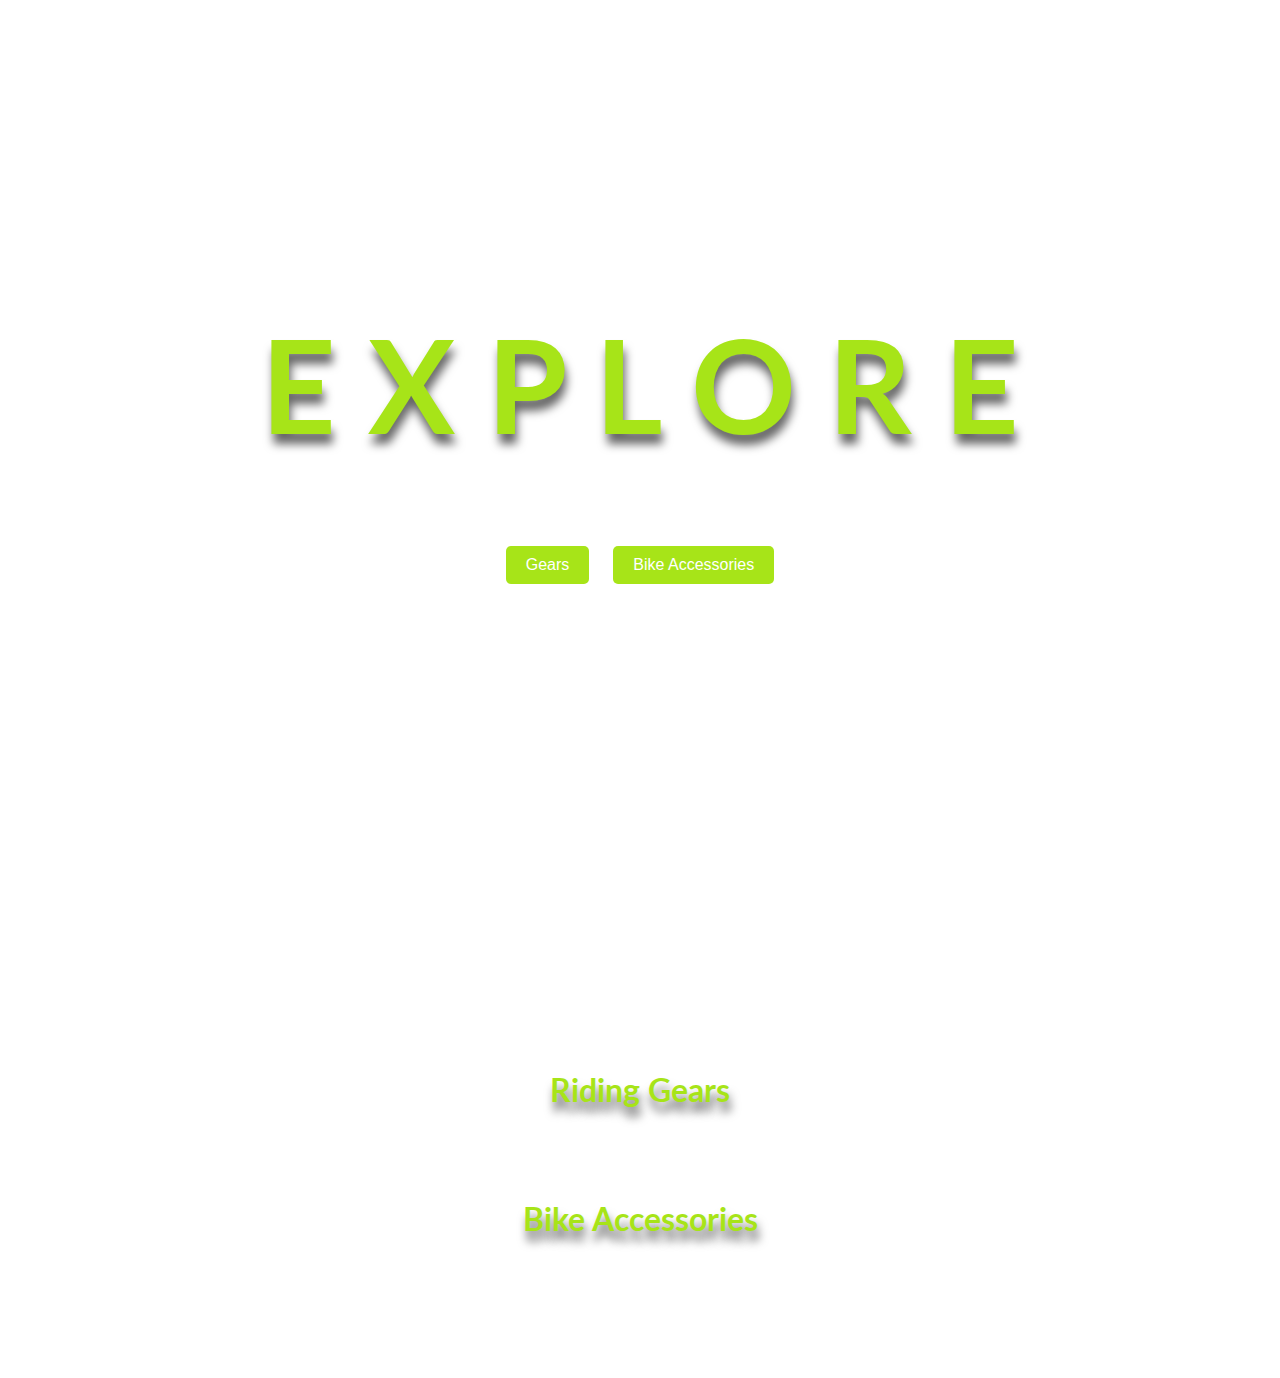
<file: content.html>
<!DOCTYPE html>
<html lang="en">
<head>
    <meta charset="UTF-8">
    <meta name="viewport" content="width=device-width, initial-scale=1.0">
    <meta http-equiv="X-UA-Compatible" content="ie=edge">
    <title>Dev'me / accessories</title>
    <link href="https://fonts.googleapis.com/css?family=Lato&display=swap" rel="stylesheet">
    <!-- favicon -->
    <link rel="icon" href="img/dev.png" type="image/png" sizes="16x16">
    <link rel="stylesheet" href="css/content.css">
</head>
<body>

    <!-- Intro Section -->
    <div id="intro" class="content-section">
        <h1 style="font-size: 130px;">E X P L O R E</h1>
        <p style="font-size: 20px;">↓ Swipe down for Gears and Bike Accessories</p>
        <div id="intro-buttons">
            <a href="#ridingGears"><button class="intro-btn">Gears</button></a>
            <a href="#bikeAccessories"><button class="intro-btn">Bike Accessories</button></a>
        </div>
    </div>

    <!-- Main Content -->
    <div id="mainContainer" class="content-section">
        <h1 id="ridingGears">Riding Gears</h1>
        <div id="containerClothing">
            <!-- JS rendered code -->
        </div>

        <h1 id="bikeAccessories">Bike Accessories</h1>
        <div id="containerAccessories">
            <!-- JS rendered code -->
        </div>
    </div>

</body>
<script src="content.js"></script>
</html>
</file>
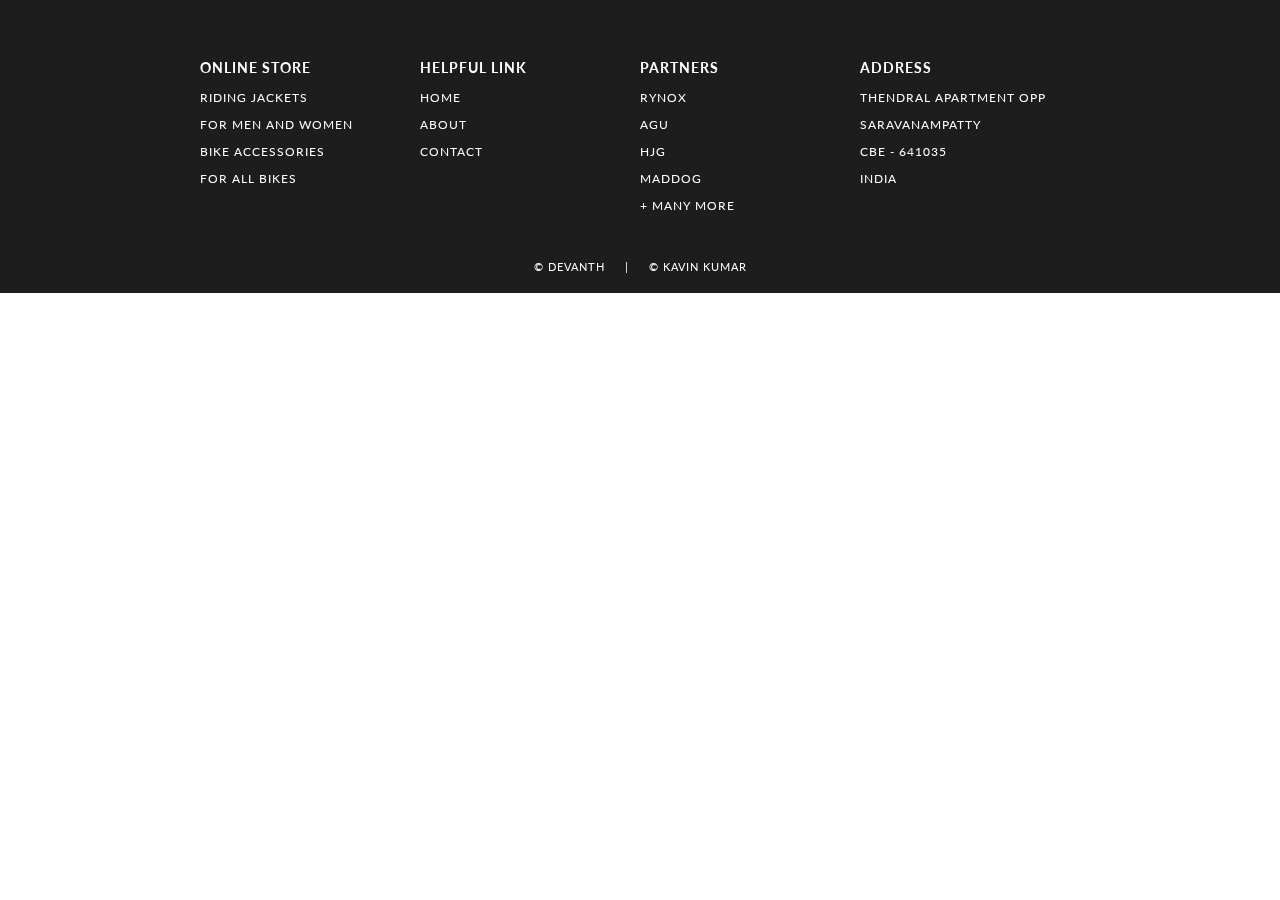
<file: footer.html>
<!DOCTYPE html>
<html lang="en">
<head>
    <meta charset="UTF-8">
    <meta name="viewport" content="width=device-width, initial-scale=1.0">
    <meta http-equiv="X-UA-Compatible" content="ie=edge">
    <title> FOOTER | E-COMMERCE WEBSITE BY EDYODA </title>
    <!-- EXTERNAL LINKS -->
    <link href="https://fonts.googleapis.com/css?family=Source+Sans+Pro:300,400" rel="stylesheet">
    <link href="https://fonts.googleapis.com/css?family=Lato&display=swap" rel="stylesheet">
    <link rel="stylesheet" href="css/footer.css">
</head>

<body>
    <footer>
        <section>    
            <div id="containerFooter">
                
                <div id="webFooter">
                    <h3> online store </h3>
                    <p> Riding Jackets </p>
                    <p> for men and women </p>
                    <p> Bike accessories </p>
                    <p> for all bikes </p>
                </div>
                <div id="webFooter">
                    <h3> helpful link </h3>
                    <p> home </p>
                    <p> about </p>
                    <p> contact </p>
                </div>
                <div id="webFooter">
                    <h3> partners </h3>
                    <p> Rynox </p>
                    <p> Agu </p>
                    <p> Hjg </p>
                    <p> Maddog </p>
                    <p> + many more </p>
                </div>
                <div id="webFooter">
                    <h3> address </h3>
                    <p> Thendral apartment Opp </p>
                    <p> saravanampatty </p>
                    <p> cbe - 641035 </p>
                    <p> INDIA </p>
                </div>
            </div>
            <div id="credit"><a href="https://www.linkedin.com/in/devanth/"> © DEVANTH </a> &nbsp&nbsp&nbsp | &nbsp&nbsp&nbsp <a href="https://www.linkedin.com/in/kavinkumarsundarraj/"> © KAVIN KUMAR </a></div>
        </section>

    </footer>

</body>
</html>
</file>
<file: css/content.css>
/* General Styles */
/* Add this CSS to your content.css file */

/* Ensure the navigation bar is at the top */
#header {
    position: fixed; /* Or use 'absolute' if needed */
    top: 0;
    width: 100%;
    z-index: 1000; /* Higher z-index to ensure it stays on top */
}

/* Add margin to the top of your content to avoid overlap */
#content, #mainContainer {
    margin-top: 80px; /* Adjust based on the height of your header */
}

body, html {
    margin: 0;
    padding: 0;
    font-family: 'Lato', sans-serif;
    overflow-x: hidden;
}

.content-section {
    position: relative;
    z-index: 2;
    color: white;
}

/* Background Video */
.bg-video {
    position: fixed;
    right: 10;
    bottom: 10;
    min-width: 100%;
    min-height: 100%;
    z-index: -1;
    object-fit: cover;
    filter: brightness(150%); /* Adjust the brightness if necessary */
}


@media (min-aspect-ratio:16/9) {
    .bg-video {
        width: 100%;
        height: auto;
    }
}

@media (max-aspect-ratio:16/9) {
    .bg-video {
        width: auto;
        height: 100%;
    }
}

/* Intro Section */
#intro {
    display: flex;
    flex-direction: column;
    justify-content: center;
    align-items: center;
    height: 100vh;
    text-align: center;
}

#intro h1 {
    font-size: 2.5em;
    margin: 0;
}

#intro p {
    font-size: 1.2em;
    margin-top: 10px;
}

#intro-buttons {
    margin-top: 20px;
}

.intro-btn {
    background-color: #a7e418;
    color: white;
    border: none;
    padding: 10px 20px;
    margin: 10px;
    border-radius: 5px;
    font-size: 1em;
    cursor: pointer;
    transition: background-color 0.3s ease;
}

.intro-btn:hover {
    background-color: #89c71d;
}

/* Main Content */
#mainContainer {
    padding: 50px;
    background: transparent; /* Optional: Adds a slight overlay to improve text readability */
}

/* Headings */
h1 {
    font-size: 2em;
    margin: 40px 0;
    text-transform: capitalize;
    color: #a7e418;
    text-align: center;
    text-shadow: 2px 10px 10px rgba(0, 0, 0, 0.6);
}


#containerClothing, #containerAccessories {
    display: grid;
    grid-gap: 20px;
    grid-template-columns: repeat(5, 1fr);
    margin-bottom: 50px;
}

/* Product Box */
#box {
    background-color: white;
    border-radius: 10px;
    box-shadow: 1px 2px 10px 2px rgba(220,223,15);
}

#box img {
    width: 100%;
    border-top-left-radius: 10px;
    border-top-right-radius: 10px;
}

#box:hover {
    box-shadow: 1px 6px 3px 0 rgba(14, 14, 14, 0.6);
}

/* Product Details */
#details {
    padding: 15px;
    color: #333;
}

#box a {
    text-decoration: none;
    color: #1d1d1d;
}

h3 {
    font-size: 16px;
}

h4 {
    font-weight: 100;
}

h2 {
    color: #035e5e;
}

/* Media Queries */
@media (max-width: 1070px) {
    h1 {
        font-size: 25px;
    }

    #containerClothing, #containerAccessories {
        grid-template-columns: repeat(3, 1fr);
    }
}

@media (max-width: 850px) {
    h1 {
        font-size: 22px;
    }

    #containerClothing, #containerAccessories {
        grid-template-columns: repeat(2, 1fr);
    }
}

@media (max-width: 600px) {
    h1 {
        font-size: 20px;
    }

    #containerClothing, #containerAccessories {
        grid-template-columns: repeat(1, 1fr);
    }
}
</file>
<file: css/footer.css>
body
{
    margin: 0;
    font-family: 'Lato', sans-serif;
}

#containerFooter
{
    width: 100%;
    background-color: rgb(29, 29, 29);
    color: white;
    letter-spacing: 1px;
    display: grid;
    grid-template-columns: repeat(4, 1fr);
    text-transform: uppercase;
    font-size: 15px;
    padding: 15px 300px;
    box-sizing: border-box;
}
#containerFooter h3:hover, #containerFooter p:hover
{
    color: lightslategray;
    cursor: pointer;
}
#webFooter
{
    padding-top: 30px;
    font-size: 12px;
}
#credit 
{
    width: 100%;
    margin: auto;
    padding: 20px 0;
    text-align: center;
    background-color: rgb(29, 29, 29);
    color: white;
    font-size: 11px;
    letter-spacing: 1px;
}

#credit a
{
    color: white;
    text-decoration: none;
    position: relative;
}
#credit a::after
{
content: "";
background: white;
mix-blend-mode: exclusion;
width: calc(100% + 18px);
height: 0;
position: absolute;
bottom: -4px;
left: -10px;
transition: all .3s cubic-bezier(0.445, 0.05, 0.55, 0.95);
}
#credit a:hover::after
{
    height: calc(100% + 8px)
}

/* ----------------------------- MEDIA QUERY --------------------------- */

@media(max-width: 1350px)
{
    #containerFooter
    {
        padding: 15px 200px;
    }
}
@media(max-width: 1166px)
{
    #containerFooter
    {
        padding: 15px 100px;
    }
}
@media(max-width: 950px)
{
    #containerFooter
    {
        padding: 15px 50px;
    }
}
@media(max-width: 850px)
{
    #containerFooter
    {
        font-size: 13px;
    }
    #webFooter
    {
        font-size: 10px;
    }
}
@media(max-width: 750px)
{
    #containerFooter
    {
        display: grid;
        grid-template-columns: 1fr 1fr;
        padding: 15px 100px;
    }
    #webFooter
    {
        padding: 15px 20px;
    }
}
@media(max-width: 540px)
{
    #containerFooter
    {
        padding: 0 25px;
    }
}
</file>
